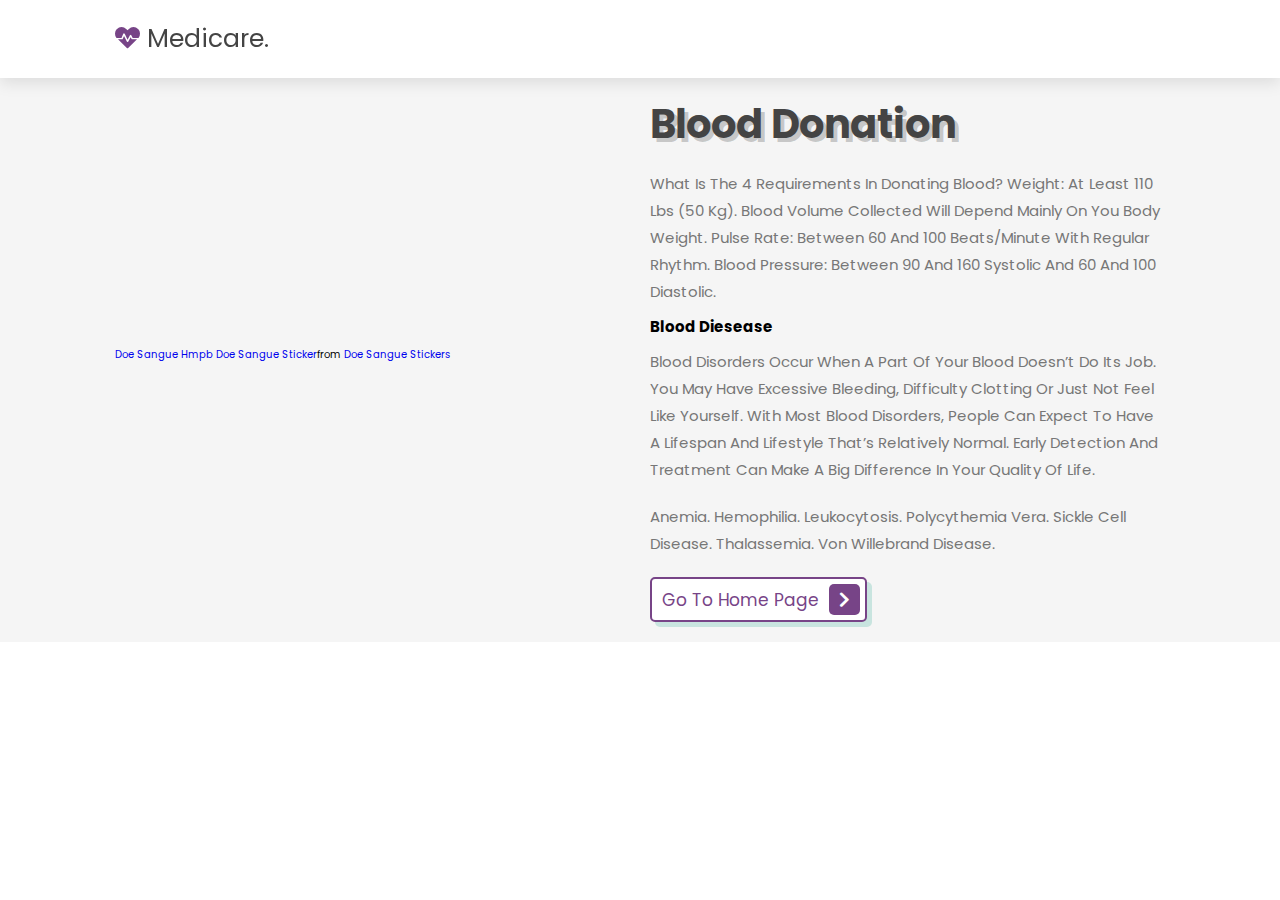
<file: hospital website/blood.html>
<!DOCTYPE html>
<html lang="en">
<head>
    <meta charset="UTF-8">
    <meta http-equiv="X-UA-Compatible" content="IE=edge">
    <meta name="viewport" content="width=device-width, initial-scale=1.0">
    <title>Medicare </title>

    <!-- font awesome cdn link  -->
    <link rel="stylesheet" href="https://cdnjs.cloudflare.com/ajax/libs/font-awesome/5.15.4/css/all.min.css">

    <!-- custom css file link  -->
    <link rel="stylesheet" href="css/style.css">

</head>
<body>

   <!-- header section starts  -->

<header class="header">

    <a href="#" class="logo"> <i class="fas fa-heartbeat"></i> Medicare. </a>

    <nav class="navbar">
    
    </nav>

    <div id="menu-btn" class="fas fa-bars"></div>

</header>

<!-- header section ends -->



    <section class="about" id="about">

        <h1 class="heading"> <span></span></h1>
        <br>
        <br>
        <br>
    
        <div class="row">
    
            <div class="image">
                <div class="tenor-gif-embed" data-postid="20219650" data-share-method="host" data-aspect-ratio="1" data-width="100%"><a href="https://tenor.com/view/doe-sangue-hmpb-doe-sangue-hmpb-gif-20219650">Doe Sangue Hmpb Doe Sangue Sticker</a>from <a href="https://tenor.com/search/doe+sangue-stickers">Doe Sangue Stickers</a></div> <script type="text/javascript" async src="https://tenor.com/embed.js"></script>
            </div>
    
            <div class="content">
                <h3>Blood Donation</h3>
                <p>What is the 4 requirements in donating blood?
                    Weight: At least 110 lbs (50 kg). Blood volume collected will depend mainly on you body weight. Pulse rate: Between 60 and 100 beats/minute with regular rhythm. Blood pressure: Between 90 and 160 systolic and 60 and 100 diastolic.</p>
                <h2>Blood Diesease</h2>    
                <p>Blood disorders occur when a part of your blood doesn’t do its job. You may have excessive bleeding, difficulty clotting or just not feel like yourself. With most blood disorders, people can expect to have a lifespan and lifestyle that’s relatively normal. Early detection and treatment can make a big difference in your quality of life.</p>
                <p>Anemia.
                    Hemophilia.
                    Leukocytosis.
                    Polycythemia vera.
                    Sickle cell disease.
                    Thalassemia.
                    Von Willebrand disease.</p>
                <a href="index.html" class="btn"> Go to Home Page <span class="fas fa-chevron-right"></span> </a>
            </div>
    
        </div>
    
    </section>


    
    
    <!-- doctors section ends -->

</body>
</html>
</file>
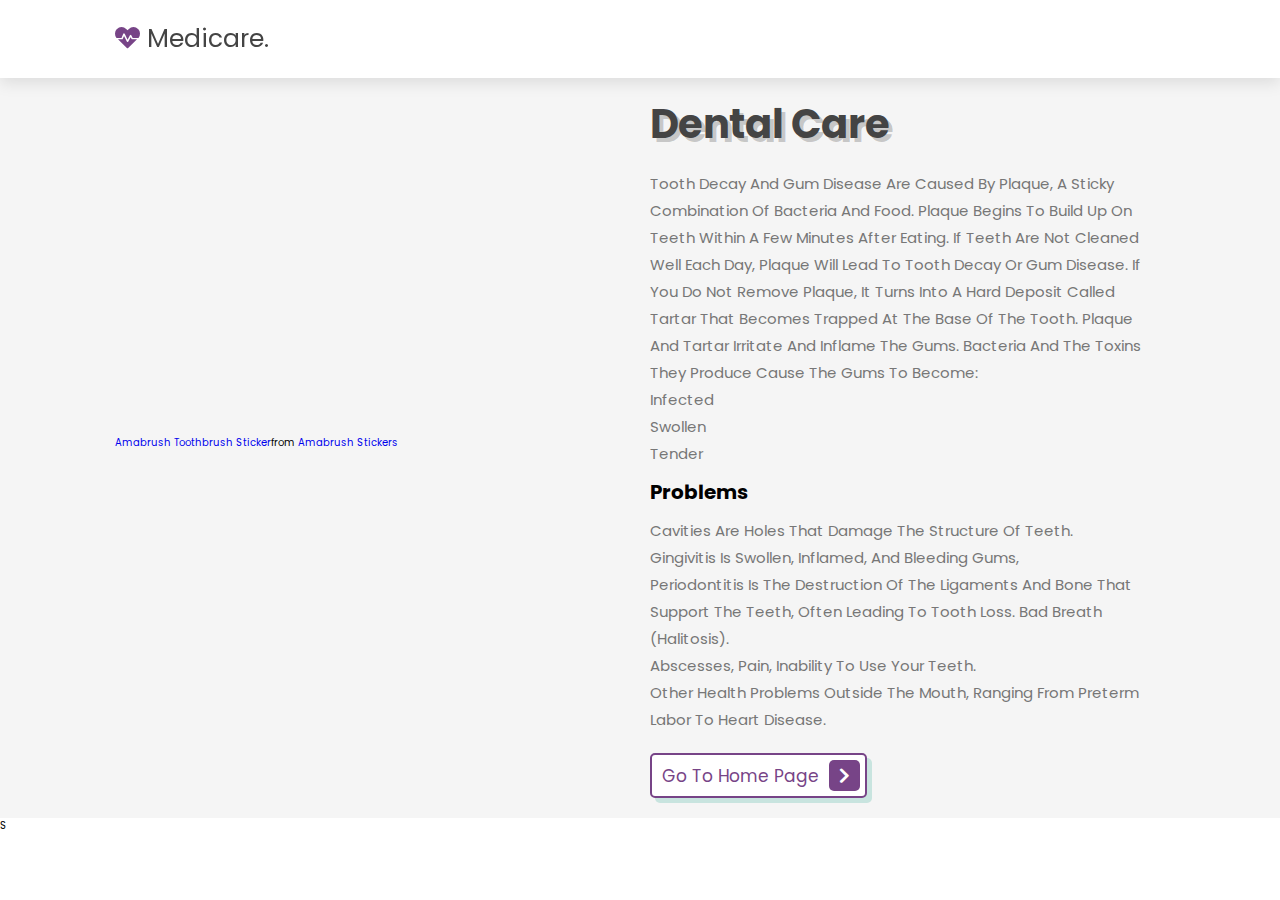
<file: hospital website/dental.html>
<!DOCTYPE html>
<html lang="en">
<head>
    <meta charset="UTF-8">
    <meta http-equiv="X-UA-Compatible" content="IE=edge">
    <meta name="viewport" content="width=device-width, initial-scale=1.0">
    <title>Medicare </title>

    <!-- font awesome cdn link  -->
    <link rel="stylesheet" href="https://cdnjs.cloudflare.com/ajax/libs/font-awesome/5.15.4/css/all.min.css">

    <!-- custom css file link  -->
    <link rel="stylesheet" href="css/style.css">

</head>
<body>

   <!-- header section starts  -->

<header class="header">

    <a href="#" class="logo"> <i class="fas fa-heartbeat"></i> Medicare. </a>

    <nav class="navbar">
    
    </nav>

    <div id="menu-btn" class="fas fa-bars"></div>

</header>

<!-- header section ends -->



    <section class="about" id="about">

        <h1 class="heading"> <span></span></h1>
        <br>
        <br>
        <br>
    
        <div class="row">
    
            <div class="image">
                <div class="tenor-gif-embed" data-postid="13854312" data-share-method="host" data-aspect-ratio="1.08108" data-width="100%"><a href="https://tenor.com/view/amabrush-toothbrush-tooth-teeth-brushing-gif-13854312">Amabrush Toothbrush Sticker</a>from <a href="https://tenor.com/search/amabrush-stickers">Amabrush Stickers</a></div> <script type="text/javascript" async src="https://tenor.com/embed.js"></script>
            </div>
    
            <div class="content">
                <h3>Dental care</h3> 
                <p>Tooth decay and gum disease are caused by plaque, a sticky combination of bacteria and food. Plaque begins to build up on teeth within a few minutes after eating. If teeth are not cleaned well each day, plaque will lead to tooth decay or gum disease. If you do not remove plaque, it turns into a hard deposit called tartar that becomes trapped at the base of the tooth. Plaque and tartar irritate and inflame the gums. Bacteria and the toxins they produce cause the gums to become:<br>
                        Infected<br>
                        Swollen<br>
                        Tender
                </p>
                <h1>Problems</h1>
                <p>Cavities are holes that damage the structure of teeth.<br>
                    Gingivitis is swollen, inflamed, and bleeding gums,<br>
                    Periodontitis is the destruction of the ligaments and bone that support the teeth, often leading to tooth loss.
                    Bad breath (halitosis).<br>
                    Abscesses, pain, inability to use your teeth.<br>
                    Other health problems outside the mouth, ranging from preterm labor to heart disease.</p>
                <a href="index.html" class="btn"> Go to Home Page <span class="fas fa-chevron-right"></span> </a>
            </div>
    
        </div>
    
    </section>


    
    
    <!-- doctors section ends -->

</body>
</html>s
</file>
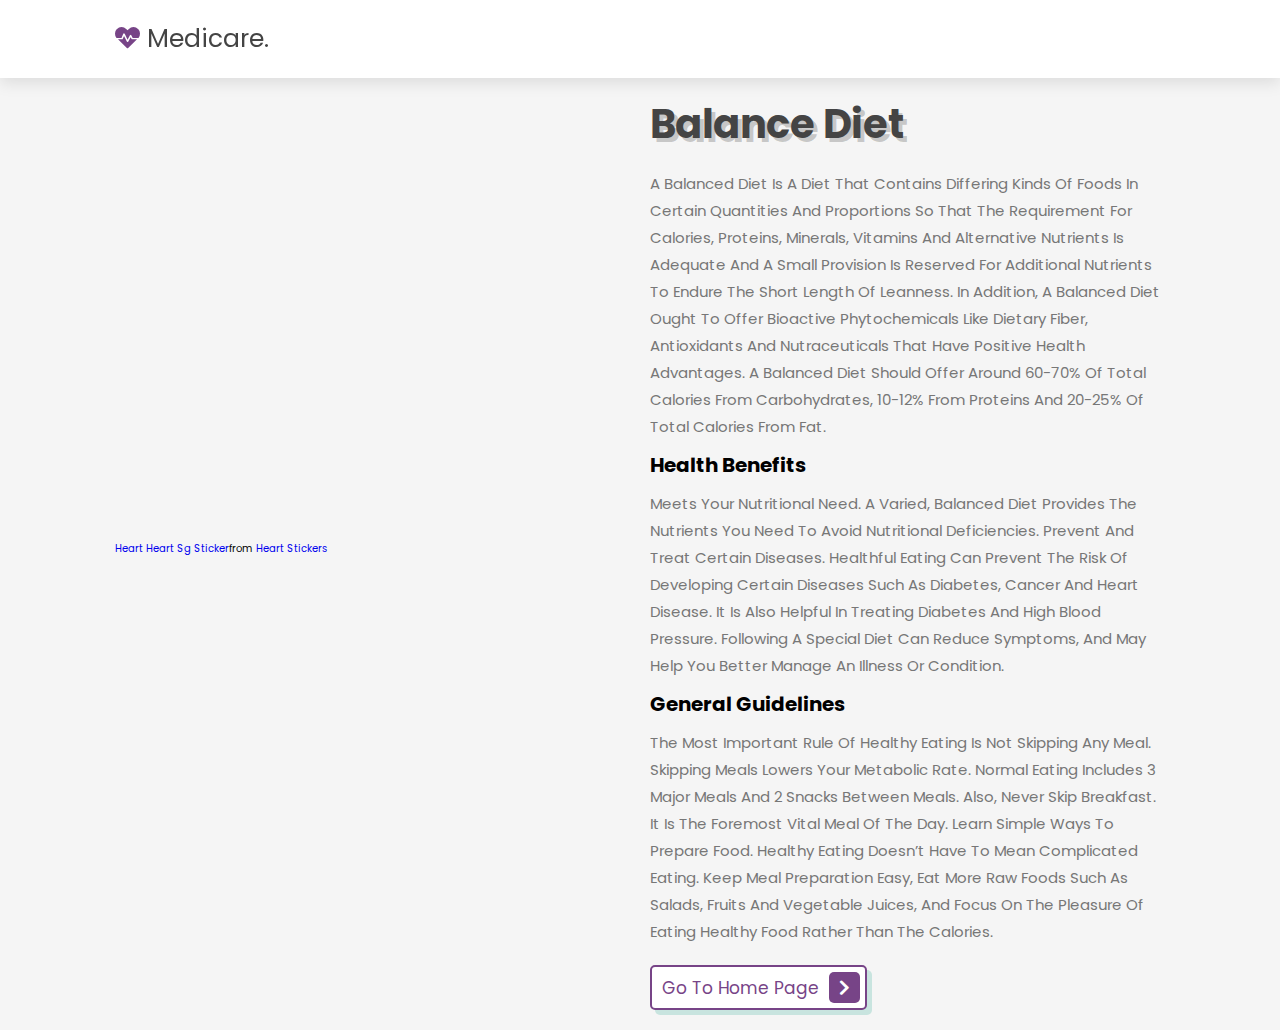
<file: hospital website/nutritionist.html>
<!DOCTYPE html>
<html lang="en">
<head>
    <meta charset="UTF-8">
    <meta http-equiv="X-UA-Compatible" content="IE=edge">
    <meta name="viewport" content="width=device-width, initial-scale=1.0">
    <title>Medicare </title>

    <!-- font awesome cdn link  -->
    <link rel="stylesheet" href="https://cdnjs.cloudflare.com/ajax/libs/font-awesome/5.15.4/css/all.min.css">

    <!-- custom css file link  -->
    <link rel="stylesheet" href="css/style.css">

</head>
<body>

   <!-- header section starts  -->

<header class="header">

    <a href="#" class="logo"> <i class="fas fa-heartbeat"></i> Medicare. </a>

    <nav class="navbar">
    
    </nav>

    <div id="menu-btn" class="fas fa-bars"></div>

</header>

<!-- header section ends -->



    <section class="about" id="about">

        <h1 class="heading"> <span></span></h1>
        <br>
        <br>
        <br>
    
        <div class="row">
    
            <div class="image">
                <div class="tenor-gif-embed" data-postid="16614637" data-share-method="host" data-aspect-ratio="1.33891" data-width="100%"><a href="https://tenor.com/view/heart-heart-sg-rainbow-healthy-eating-nutrition-gif-16614637">Heart Heart Sg Sticker</a>from <a href="https://tenor.com/search/heart-stickers">Heart Stickers</a></div> <script type="text/javascript" async src="https://tenor.com/embed.js"></script>
            </div>
    
            <div class="content">
                <h3>Balance Diet</h3>
                <p>A balanced diet is a diet that contains differing kinds of foods in certain quantities and proportions so that the requirement for calories, proteins, minerals, vitamins and alternative nutrients is adequate and a small provision is reserved for additional nutrients to endure the short length of leanness. In addition, a balanced diet ought to offer bioactive phytochemicals like dietary fiber, antioxidants and nutraceuticals that have positive health advantages. A balanced diet should offer around 60-70% of total calories from carbohydrates, 10-12% from proteins and 20-25% of total calories from fat.</p>
                <h1>Health Benefits</h1>
                <p>Meets your nutritional need. A varied, balanced diet provides the nutrients you need to avoid nutritional deficiencies.
                    Prevent and treat certain diseases. Healthful eating can prevent the risk of developing certain diseases such as diabetes, cancer and heart disease. It is also helpful in treating diabetes and high blood pressure.
                    Following a special diet can reduce symptoms, and may help you better manage an illness or condition.</p>
                <h1>General Guidelines</h1>
                <p>The most important rule of healthy eating is not skipping any meal. Skipping meals lowers your metabolic rate. Normal eating includes 3 major meals and 2 snacks between meals. Also, Never skip breakfast. It is the foremost vital meal of the day.
                    Learn simple ways to prepare food. Healthy eating doesn’t have to mean complicated eating. Keep meal preparation easy, eat more raw foods such as salads, fruits and vegetable juices, and focus on the pleasure of eating healthy food rather than the calories.</p>
               
                <a href="index.html" class="btn"> Go to Home Page <span class="fas fa-chevron-right"></span> </a>
            </div>
    
        </div>
    
    </section>


    
    
    <!-- doctors section ends -->

</body>
</html>
</file>
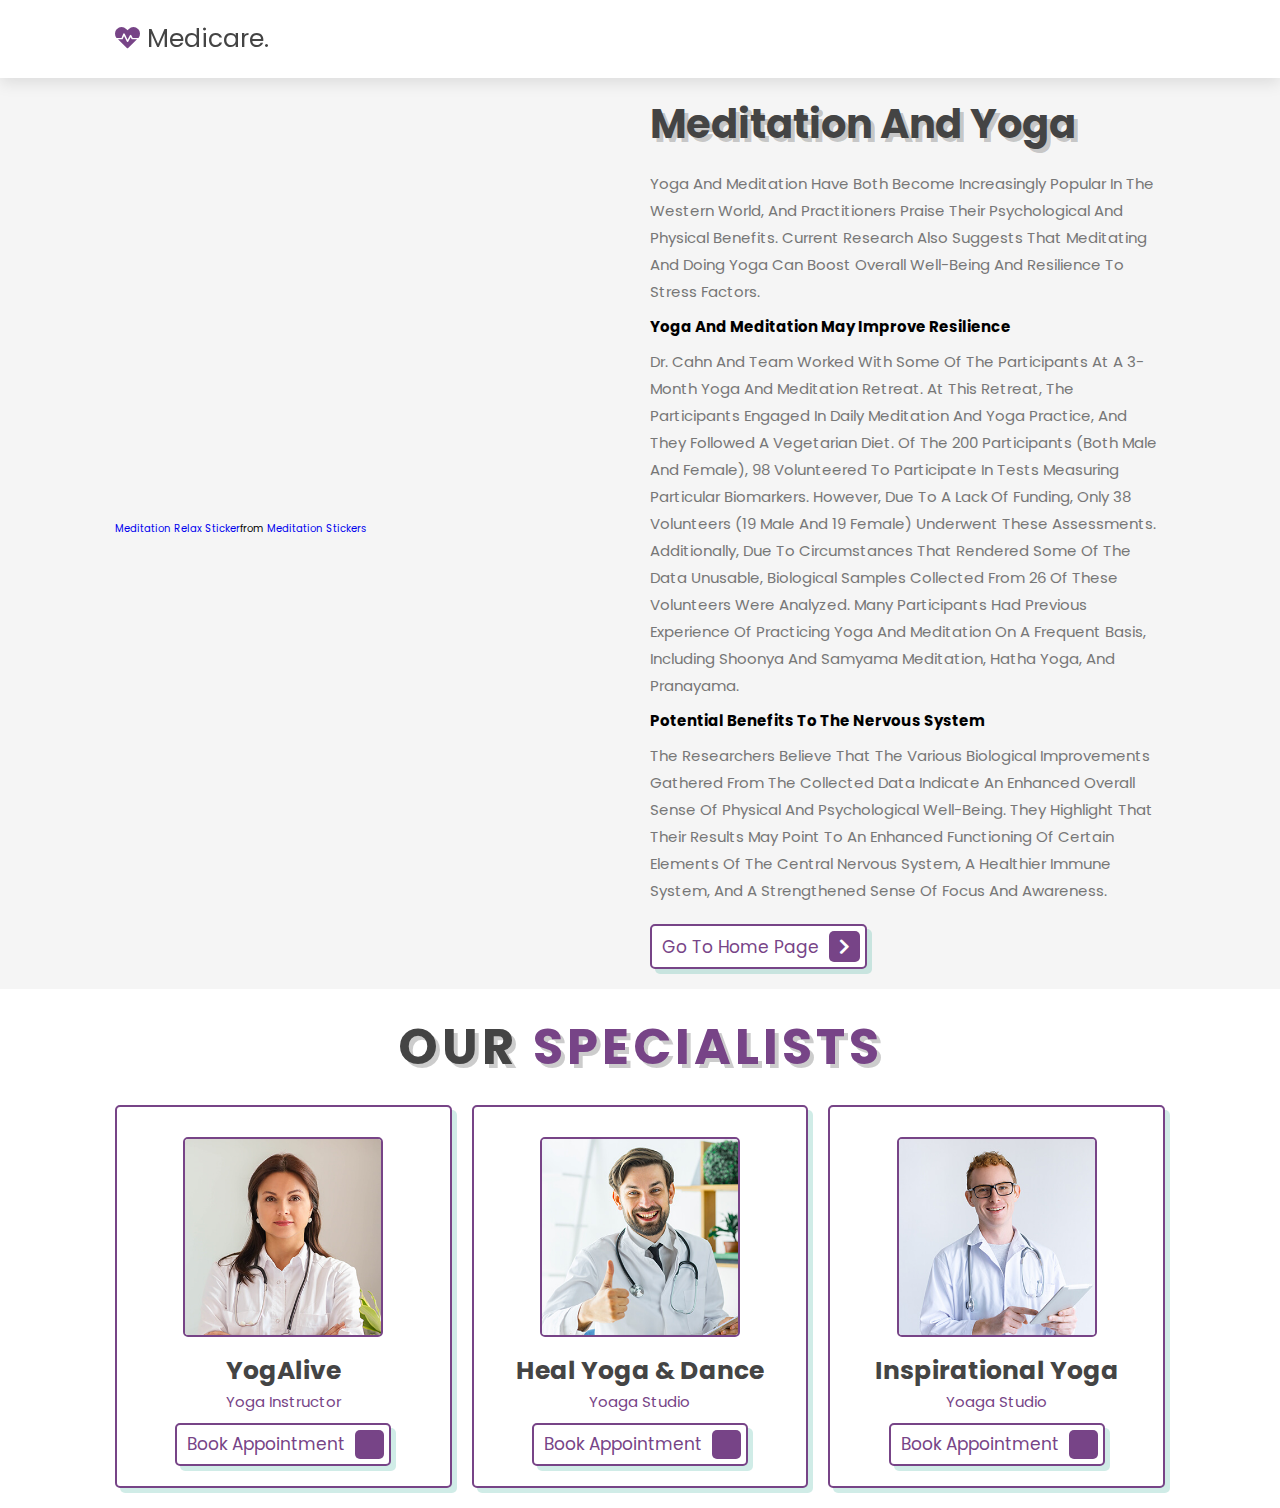
<file: hospital website/soul.html>
<!DOCTYPE html>
<html lang="en">
<head>
    <meta charset="UTF-8">
    <meta http-equiv="X-UA-Compatible" content="IE=edge">
    <meta name="viewport" content="width=device-width, initial-scale=1.0">
    <title>Medicare </title>

    <!-- font awesome cdn link  -->
    <link rel="stylesheet" href="https://cdnjs.cloudflare.com/ajax/libs/font-awesome/5.15.4/css/all.min.css">

    <!-- custom css file link  -->
    <link rel="stylesheet" href="css/style.css">

</head>
<body>

   <!-- header section starts  -->

<header class="header">

    <a href="#" class="logo"> <i class="fas fa-heartbeat"></i> Medicare. </a>

    <nav class="navbar">
    
    </nav>

    <div id="menu-btn" class="fas fa-bars"></div>

</header>

<!-- header section ends -->



    <section class="about" id="about">

        <h1 class="heading"> <span></span></h1>
        <br>
        <br>
        <br>
    
        <div class="row">
    
            <div class="image">
                <div class="tenor-gif-embed" data-postid="22758636" data-share-method="host" data-aspect-ratio="1" data-width="100%"><a href="https://tenor.com/view/meditation-relax-relaxing-office-work-office-meditation-gif-22758636">Meditation Relax Sticker</a>from <a href="https://tenor.com/search/meditation-stickers">Meditation Stickers</a></div> <script type="text/javascript" async src="https://tenor.com/embed.js"></script>
            </div>
    
            <div class="content">
                <h3>Meditation and Yoga</h3>
                <p>Yoga and meditation have both become increasingly popular in the Western world, and practitioners praise their psychological and physical benefits. Current research also suggests that meditating and doing yoga can boost overall well-being and resilience to stress factors.</p>
                <h2>Yoga and meditation may improve resilience</h2>
                <p>Dr. Cahn and team worked with some of the participants at a 3-month yoga and meditation retreat. At this retreat, the participants engaged in daily meditation and yoga practice, and they followed a vegetarian diet.

                    Of the 200 participants (both male and female), 98 volunteered to participate in tests measuring particular biomarkers. However, due to a lack of funding, only 38 volunteers (19 male and 19 female) underwent these assessments.
                    
                    Additionally, due to circumstances that rendered some of the data unusable, biological samples collected from 26 of these volunteers were analyzed.
                    
                    Many participants had previous experience of practicing yoga and meditation on a frequent basis, including Shoonya and Samyama meditation, Hatha yoga, and pranayama.</p>
                <h2>Potential benefits to the nervous system</h2>
                <p>The researchers believe that the various biological improvements gathered from the collected data indicate an enhanced overall sense of physical and psychological well-being.

                    They highlight that their results may point to an enhanced functioning of certain elements of the central nervous system, a healthier immune system, and a strengthened sense of focus and awareness.</p>
                
                <a href="index.html" class="btn"> Go to Home Page <span class="fas fa-chevron-right"></span> </a>
            </div>
    
        </div>
    
    </section>


    <section class="doctors" id="doctors">

        <h1 class="heading"> our <span>specialists</span> </h1>
    
        <div class="box-container">
    
            <div class="box">
                <img src="image/doc-1.jpg" alt="">
                <h3>YogAlive</h3>
                <span>Yoga Instructor</span>
                <br>
                    <a href="https://forms.gle/Bjdn1Mraj1sv4Dwz6" class="btn"> Book Appointment <span class="fas fa-chevron-right"></span> </a>
                
            </div>
    
            <div class="box">
                <img src="image/doc-2.jpg" alt="">
                <h3>Heal yoga & Dance</h3>
                <span>Yoaga Studio</span>
                <br>
                    <a href="https://forms.gle/Bjdn1Mraj1sv4Dwz6" class="btn"> Book Appointment <span class="fas fa-chevron-right"></span> </a>
            </div>
    
            <div class="box">
                <img src="image/doc-3.jpg" alt="">
                <h3>Inspirational Yoga</h3>
                <span>Yoaga Studio</span>
                <br>
                    <a href="https://forms.gle/Bjdn1Mraj1sv4Dwz6" class="btn"> Book Appointment <span class="fas fa-chevron-right"></span> </a>
            </div>
    
            
    
        </div>
    
    </section>
    
    <!-- doctors section ends -->

</body>
</html>
</file>
<file: hospital website/css/style.css>
@import url('https://fonts.googleapis.com/css2?family=Poppins:wght@100;200;300;400;500;600;700&display=swap');



:root{
    --green:#774487;
    --black:#444;
    --light-color:#777;
    --box-shadow:.5rem .5rem 0 rgba(22, 160, 133, .2);
    --text-shadow:.4rem .4rem 0 rgba(0, 0, 0, .2);
    --border:.2rem solid var(--green);
}

*{
    font-family: 'Poppins', sans-serif;
    margin:0; padding: 0;
    box-sizing: border-box;
    outline: none; border: none;
    text-transform: capitalize;
    transition: all .2s ease-out;
    text-decoration: none;
}

html{
    font-size: 62.5%;
    overflow-x: hidden;
    scroll-padding-top: 7rem;
    scroll-behavior: smooth;
}

section{
    padding:2rem 9%;
}

section:nth-child(even){
    background: #f5f5f5;
}

.heading{
    text-align: center;
    padding-bottom: 2rem;
    text-shadow: var(--text-shadow);
    text-transform: uppercase;
    color:var(--black);
    font-size: 5rem;
    letter-spacing: .4rem;
}

.heading span{
    text-transform: uppercase;
    color:var(--green);
}

.btn{
    display: inline-block;
    margin-top: 1rem;
    padding: .5rem;
    padding-left: 1rem;
    border:var(--border);
    border-radius: .5rem;
    box-shadow: var(--box-shadow);
    color:var(--green);
    cursor: pointer;
    font-size: 1.7rem;
    background: #fff;
}

.btn span{
    padding:.7rem 1rem;
    border-radius: .5rem;
    background: var(--green);
    color:#fff;
    margin-left: .5rem;
}

.btn:hover{
    background: var(--green);
    color:#fff;
}

.btn:hover span{
    color: var(--green);
    background:#fff;
    margin-left: 1rem;
}

.header{
    padding:2rem 9%;
    position: fixed;
    top:0; left: 0; right: 0;
    z-index: 1000;
    box-shadow: 0 .5rem 1.5rem rgba(0, 0, 0, .1);
    display: flex;
    align-items: center;
    justify-content: space-between;
    background: #fff;
}

.header .logo{
    font-size: 2.5rem;
    color: var(--black);
}

.header .logo i{
    color: var(--green);
}

.header .navbar a{
    font-size: 1.7rem;
    color: var(--light-color);
    margin-left: 2rem;
}

.header .navbar a:hover{
    color: var(--green);
}

#menu-btn{
    font-size: 2.5rem;
    border-radius: .5rem;
    background: #eee;
    color:var(--green);
    padding: 1rem 1.5rem;
    cursor: pointer;
    display: none;
}

.home{
    display: flex;
    align-items: center;
    flex-wrap: wrap;
    gap:1.5rem;
    padding-top: 10rem;
}

.home .image{
    flex:1 1 45rem;
}

.home .image img{
    width: 100%;
}

.home .content{
    flex:1 1 45rem;
}

.home .content h3{
    font-size: 4.5rem;
    color:var(--black);
    line-height: 1.8;
    text-shadow: var(--text-shadow);
}

.home .content p{
    font-size: 1.7rem;
    color:var(--light-color);
    line-height: 1.8;
    padding: 1rem 0;
}

.icons-container{
    display: grid;
    gap:2rem;
    grid-template-columns: repeat(auto-fit, minmax(20rem, 1fr));
    padding-top: 5rem;
    padding-bottom: 5rem;
}

.icons-container .icons{
    border:var(--border);
    box-shadow: var(--box-shadow);
    border-radius: .5rem;
    text-align: center;
    padding: 2.5rem;
}

.icons-container .icons i{
    font-size: 4.5rem;
    color:var(--green);
    padding-bottom: .7rem;
}

.icons-container .icons h3{
    font-size: 4.5rem;
    color:var(--black);
    padding: .5rem 0;
    text-shadow: var(--text-shadow);
}

.icons-container .icons p{
    font-size: 1.7rem;
    color:var(--light-color);
}

.services .box-container{
    display: grid;
    grid-template-columns: repeat(auto-fit, minmax(27rem, 1fr));
    gap:2rem;
}

.services .box-container .box{
    background:#fff;
    border-radius: .5rem;
    box-shadow: var(--box-shadow);
    border:var(--border);
    padding: 2.5rem;
}

.services .box-container .box i{
    color: var(--green);
    font-size: 5rem;
    padding-bottom: .5rem;
}

.services .box-container .box h3{
    color: var(--black);
    font-size: 2.5rem;
    padding:1rem 0;
}

.services .box-container .box p{
    color: var(--light-color);
    font-size: 1.4rem;
    line-height: 2;
}

.about .row{
    display: flex;
    align-items: center;
    flex-wrap: wrap;
    gap:2rem;
}

.about .row .image{
    flex:1 1 45rem;
}

.about .row .image img{
    width: 100%;
}

.about .row .content{
    flex:1 1 45rem;
}

.about .row .content h3{
    color: var(--black);
    text-shadow: var(--text-shadow);
    font-size: 4rem;
    line-height: 1.8;
}

.about .row .content p{
    color: var(--light-color);
    padding:1rem 0;
    font-size: 1.5rem;
    line-height: 1.8;
}

.doctors .box-container{
    display: grid;
    grid-template-columns: repeat(auto-fit, minmax(30rem, 1fr));
    gap:2rem;
}

.doctors .box-container .box{
    text-align: center;
    background:#fff;
    border-radius: .5rem;
    border:var(--border);
    box-shadow: var(--box-shadow);
    padding:2rem;
}

.doctors .box-container .box img{
    height: 20rem;
    border:var(--border);
    border-radius: .5rem;
    margin-top: 1rem;
    margin-bottom: 1rem;
}

.doctors .box-container .box h3{
    color:var(--black);
    font-size: 2.5rem;
}

.doctors .box-container .box span{
    color:var(--green);
    font-size: 1.5rem;
}

.doctors .box-container .box .share{
    padding-top: 2rem;
}

.doctors .box-container .box .share a{
    height: 5rem;
    width: 5rem;
    line-height: 4.5rem;
    font-size: 2rem;
    color:var(--green);
    border-radius: .5rem;
    border:var(--border);
    margin:.3rem;
}

.doctors .box-container .box .share a:hover{
    background:var(--green);
    color:#fff;
    box-shadow: var(--box-shadow);
}

.book .row{
    display: flex;
    align-items: center;
    flex-wrap: wrap;
    gap:2rem;
}
 
.book .row .image{
    flex:1 1 45rem;
}

.book .row .image img{
    width: 100%;
}

.book .row form{
    flex:1 1 45rem;
    background: #fff;
    border:var(--border);
    box-shadow: var(--box-shadow);
    text-align: center;
    padding: 2rem;
    border-radius: .5rem;
}

.book .row form h3{
    color:var(--black);
    padding-bottom: 1rem;
    font-size: 3rem;
}

.book .row form .box{
    width: 100%;
    margin:.7rem 0;
    border-radius: .5rem;
    border:var(--border);
    font-size: 1.6rem;
    color: var(--black);
    text-transform: none;
    padding: 1rem;
}

.book .row form .btn{
    padding:1rem 4rem;
}

.review .box-container{
    display: grid;
    grid-template-columns: repeat(auto-fit, minmax(27rem, 1fr));
    gap:2rem;
}

.review .box-container .box{
    border:var(--border);
    box-shadow: var(--box-shadow);
    border-radius: .5rem;
    padding:2.5rem;
    background: #fff;
    text-align: center;
    position: relative;
    overflow: hidden;
    z-index: 0;
}

.review .box-container .box img{
    height: 10rem;
    width: 10rem;
    border-radius: 50%;
    object-fit: cover;
    border:.5rem solid #fff;
}

.review .box-container .box h3{
    color:#fff;
    font-size: 2.2rem;
    padding:.5rem 0;
}

.review .box-container .box .stars i{
    color:#fff;
    font-size: 1.5rem;
}

.review .box-container .box .text{
    color:var(--light-color);
    line-height: 1.8;
    font-size: 1.6rem;
    padding-top: 4rem;
}

.review .box-container .box::before{
    content: '';
    position: absolute;
    top:-4rem; left: 50%;
    transform:translateX(-50%);
    background:var(--green);
    border-bottom-left-radius: 50%;
    border-bottom-right-radius: 50%;
    height: 25rem;
    width: 120%;
    z-index: -1;
}

.blogs .box-container{
    display: grid;
    grid-template-columns: repeat(auto-fit, minmax(30rem, 1fr));
    gap:2rem;
}

.blogs .box-container .box{
    border:var(--border);
    box-shadow: var(--box-shadow);
    border-radius: .5rem;
    padding: 2rem;
}

.blogs .box-container .box .image{
    height: 20rem;
    overflow:hidden;
    border-radius: .5rem;
}

.blogs .box-container .box .image img{
    height: 100%;
    width: 100%;
    object-fit: cover;
}

.blogs .box-container .box:hover .image img{
    transform:scale(1.2);
}

.blogs .box-container .box .content{
    padding-top: 1rem;
}

.blogs .box-container .box .content .icon{
    padding: 1rem 0;
    display: flex;
    align-items: center;
    justify-content: space-between;
}

.blogs .box-container .box .content .icon a{
    font-size: 1.4rem;
    color: var(--light-color);
}

.blogs .box-container .box .content .icon a:hover{
    color:var(--green);
}

.blogs .box-container .box .content .icon a i{
    padding-right: .5rem;
    color: var(--green);
}

.blogs .box-container .box .content h3{
    color:var(--black);
    font-size: 3rem;
}

.blogs .box-container .box .content p{
    color:var(--light-color);
    font-size: 1.5rem;
    line-height: 1.8;
    padding:1rem 0;
}

.footer .box-container{
    display: grid;
    grid-template-columns: repeat(auto-fit, minmax(22rem, 1fr));
    gap:2rem;
}

.footer .box-container .box h3{
    font-size: 2.5rem;
    color:var(--black);
    padding: 1rem 0;
}

.footer .box-container .box a{
    display: block;
    font-size: 1.5rem;
    color:var(--light-color);
    padding: 1rem 0;
}

.footer .box-container .box a i{
    padding-right: .5rem;
    color:var(--green);
}

.footer .box-container .box a:hover i{
    padding-right:2rem;
}

.footer .credit{
    padding: 1rem;
    padding-top: 2rem;
    margin-top: 2rem;
    text-align: center;
    font-size: 2rem;
    color:var(--light-color);
    border-top: .1rem solid rgba(0, 0, 0, .1);
}

.footer .credit span{
    color:var(--green);
}









/* media queries  */
@media (max-width:991px){

    html{
        font-size: 55%;
    }

    .header{
        padding: 2rem;
    }

    section{
        padding:2rem;
    }

}

@media (max-width:768px){

    #menu-btn{
        display: initial;
    }

    .header .navbar{
        position: absolute;
        top:115%; right: 2rem;
        border-radius: .5rem;
        box-shadow: var(--box-shadow);
        width: 30rem;
        border: var(--border);
        background: #fff;
        transform: scale(0);
        opacity: 0;
        transform-origin: top right;
        transition: none;
    }

    .header .navbar.active{
        transform: scale(1);
        opacity: 1;
        transition: .2s ease-out;
    }

    .header .navbar a{
        font-size: 2rem;
        display: block;
        margin:2.5rem;
    }

}

@media (max-width:450px){

    html{
        font-size: 50%;
    }

}
</file>
